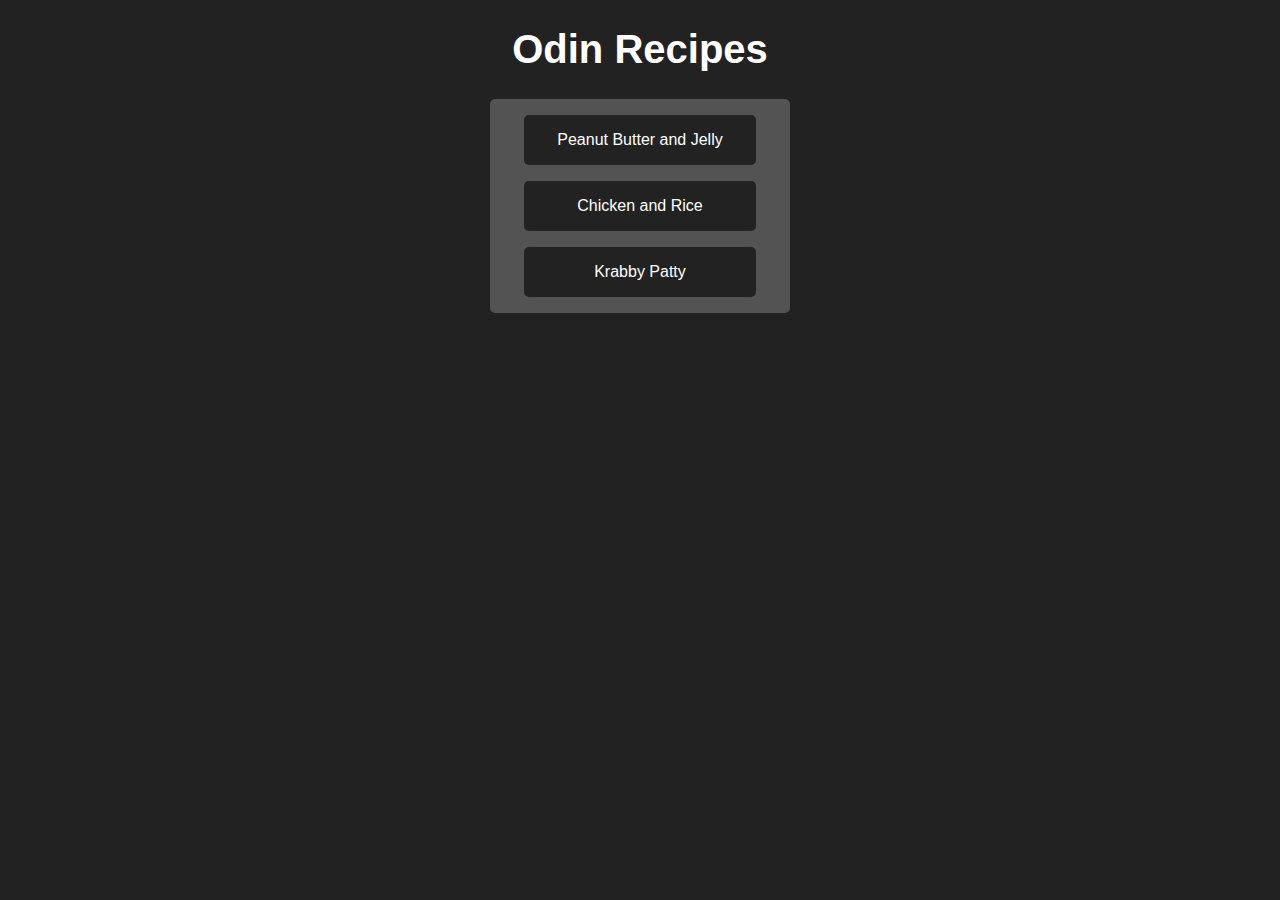
<file: index.html>
<!DOCTYPE html>
<html lang="en">
<head>
    <meta charset="UTF-8">
    <meta name="viewport" content="width=device-width, initial-scale=1.0">
    <title>Odin Recipes</title>
    <link rel="stylesheet" href="recipes/styles.css">
</head>
<body>
    <h1>Odin Recipes</h1>
    <div class="recipe-links">
        <a href="recipes/pbj.html">Peanut Butter and Jelly</a>
        <a href="recipes/chicken-rice.html">Chicken and Rice</a>
        <a href="recipes/krabby-patty.html">Krabby Patty</a>
    </div>  
</body>
</html>
</file>
<file: recipes/styles.css>
html {
    font-family: 'Segoe UI', Tahoma, Geneva, Verdana, sans-serif;
}

body {
    background-color: rgb(34, 34, 34);
    color: white;
    width: 90%;
    margin-left: auto;
    margin-right: auto;
}

h1 {
    text-align: center;
    font-size: 2.5rem;
}

.recipe-links {
    background-color: rgb(83, 83, 83);
    width: 300px;
    height: auto;
    margin-left: auto;
    margin-right: auto;
    overflow: hidden;
    border-radius: 5px;
}

a {
    display: block;
    color: white;
    text-decoration: none;
    padding: 1rem;
    margin-left: auto;
    margin-right: auto;
    margin-top: 1rem;
    margin-bottom: 1rem;
    width: 200px;
    background-color: rgb(34, 34, 34);
    text-align: center;
    border-radius: 5px;
}

a:hover {
    background-color: rgb(41, 41, 41);
}

img {
    width: 500px;
    height: 500px;
    object-fit: cover;
    border-radius: 10px;
}

.image-div {
    margin-left: auto;
    margin-right: auto;
    width: 500px;
    margin-bottom: 100px;
}

div h2 {
    font-size: 1.3rem;
    text-align: center;
}

.pbh2 {
    font-size: 1.2rem;
}

footer {
    height: 150px;
}

.return {
    margin: 100px 0 0 0;
    background-color: rgb(41, 41, 41);
}

.return:hover {
    background-color: rgb(48, 48, 48);
}
</file>
